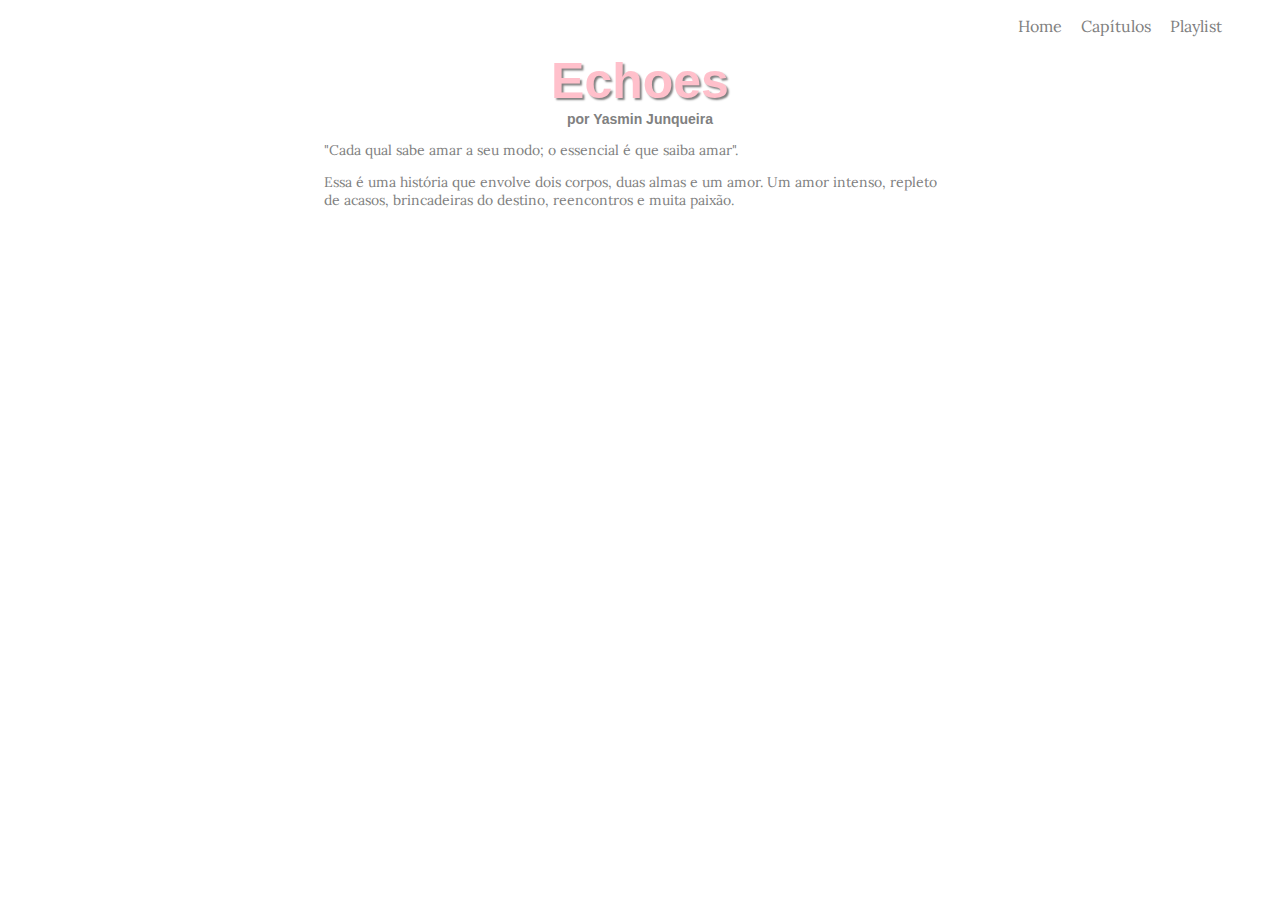
<file: index.html>
<!DOCTYPE html>
<html>
<head>
	<title>Echoes</title>
	<meta charset="utf-8"/>
	<link href="https://fonts.googleapis.com/css?family=Lora" rel="stylesheet">
	<link rel="stylesheet" type="text/css" href="main.css">
	
</head>
<body>
	<ul>
		<li><a href="index.html">Home</a></li>
		<li><a href="capitulos.html">Capítulos</a></li>
		<li><a href="playlist.html">Playlist</a></li>
	</ul>
	<div id="interface">

		<header id="cabecalho">
			<hgroup>
				<h1>Echoes</h1>
				<h2>por Yasmin Junqueira</h2>
			</hgroup>


		</header>

		<article>
			<p>"Cada qual sabe amar a seu modo; o essencial é que saiba amar".</p>

			<p>Essa é uma história que envolve dois corpos, duas almas e um amor. Um amor intenso, repleto de acasos, brincadeiras do destino, reencontros e muita paixão.</p>	
		</article>


	</div>
</body>
</html>
</file>
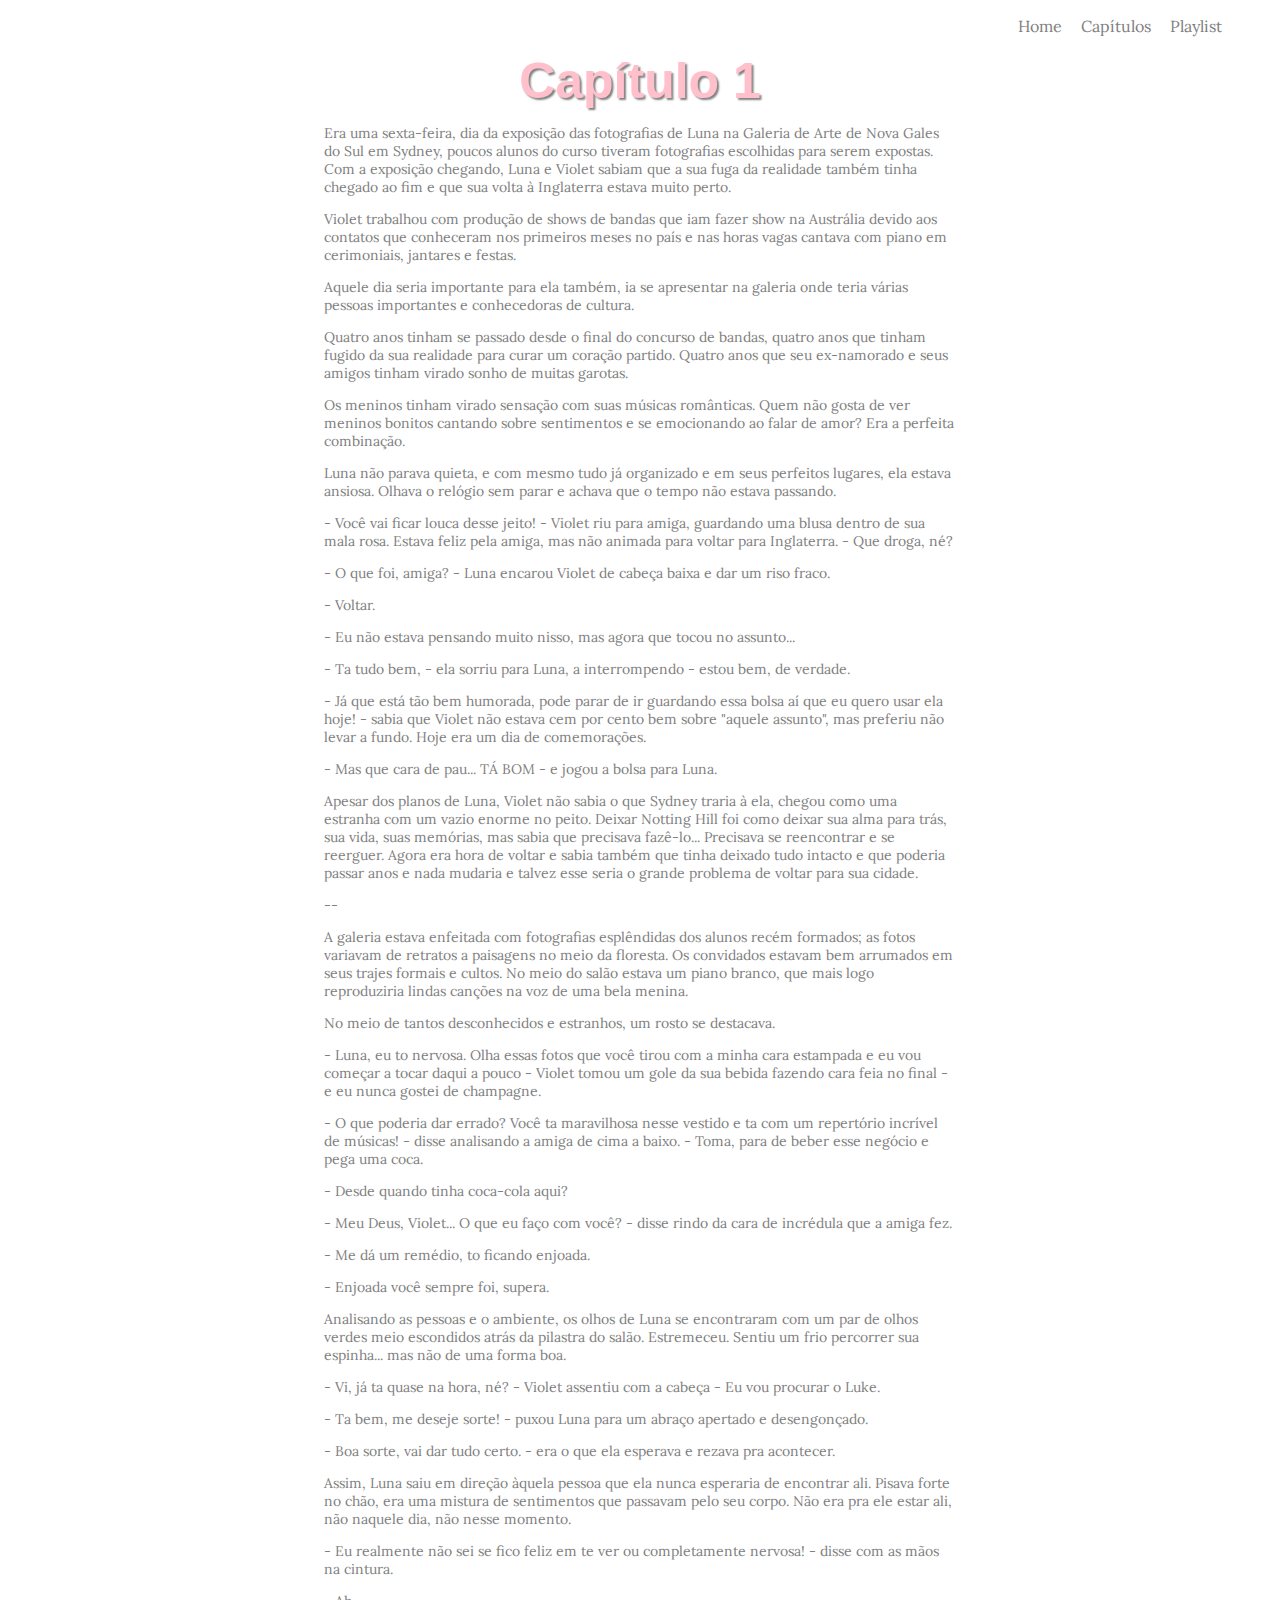
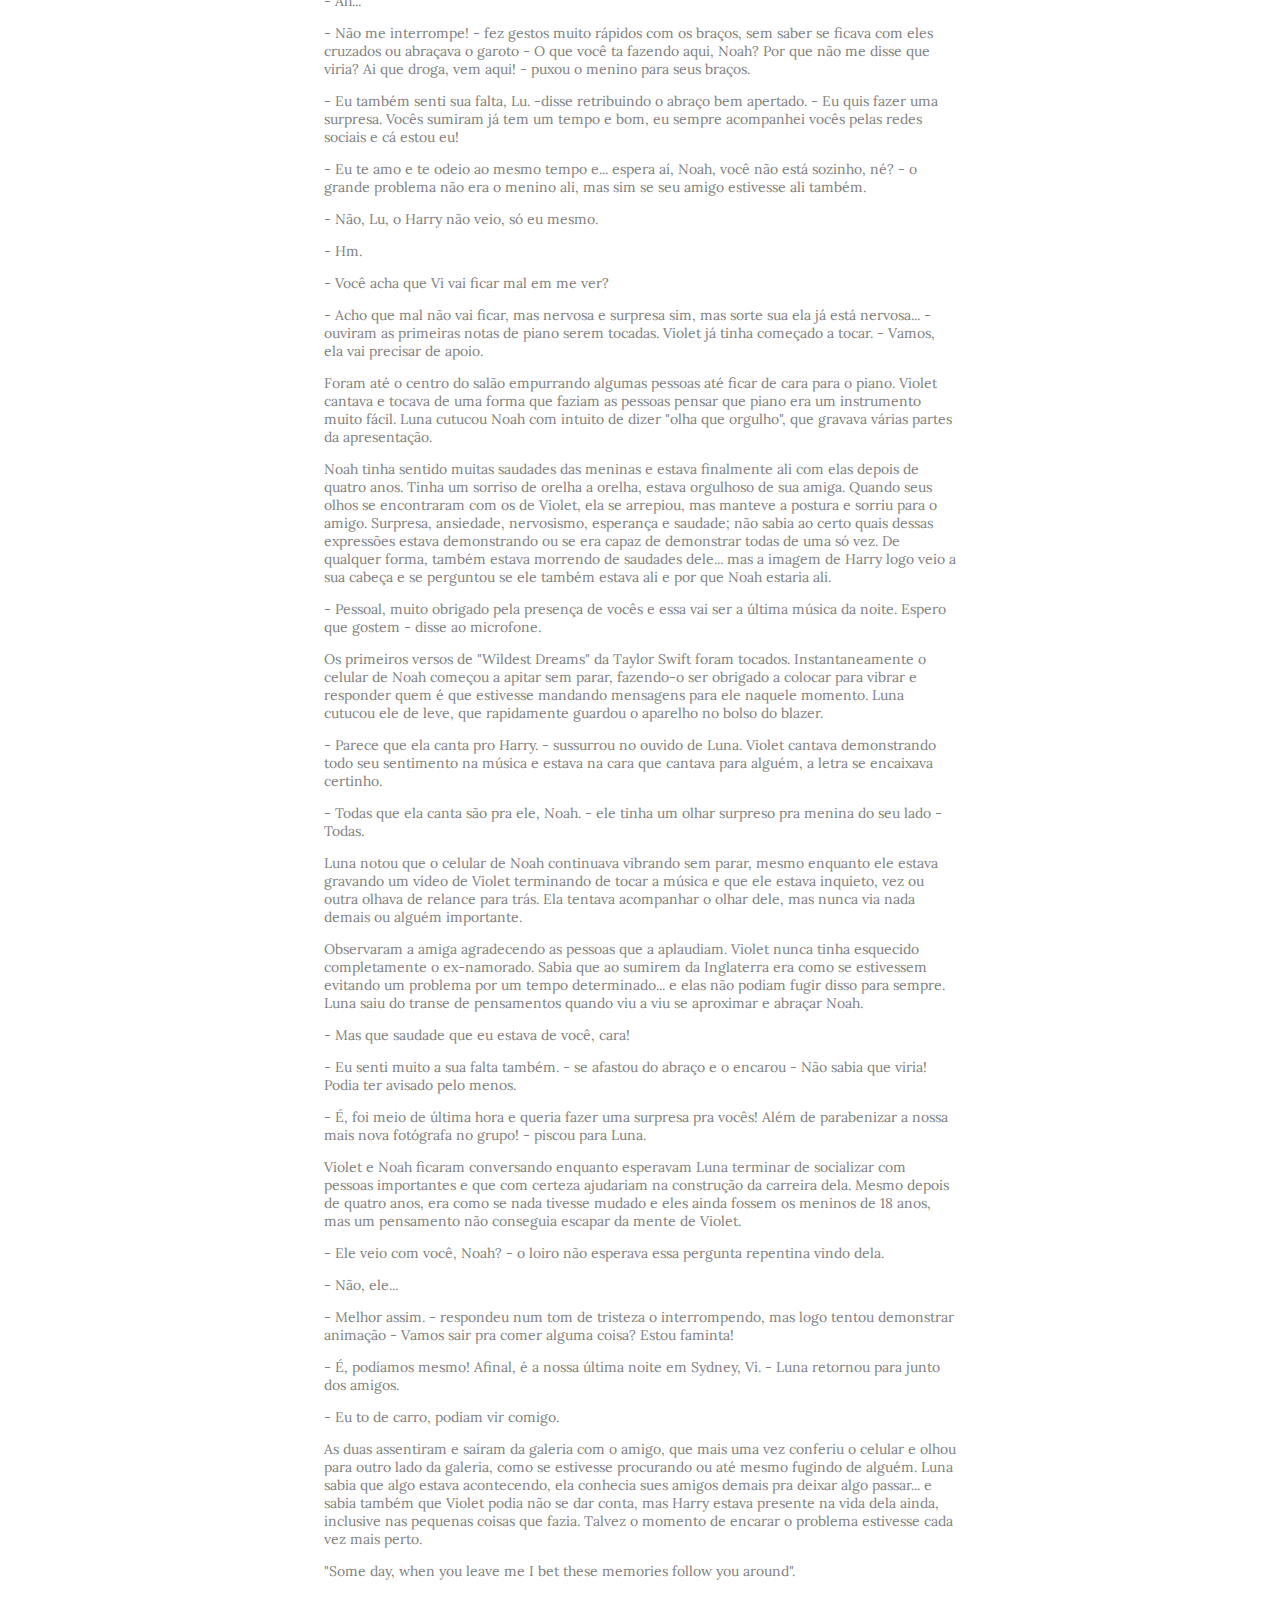
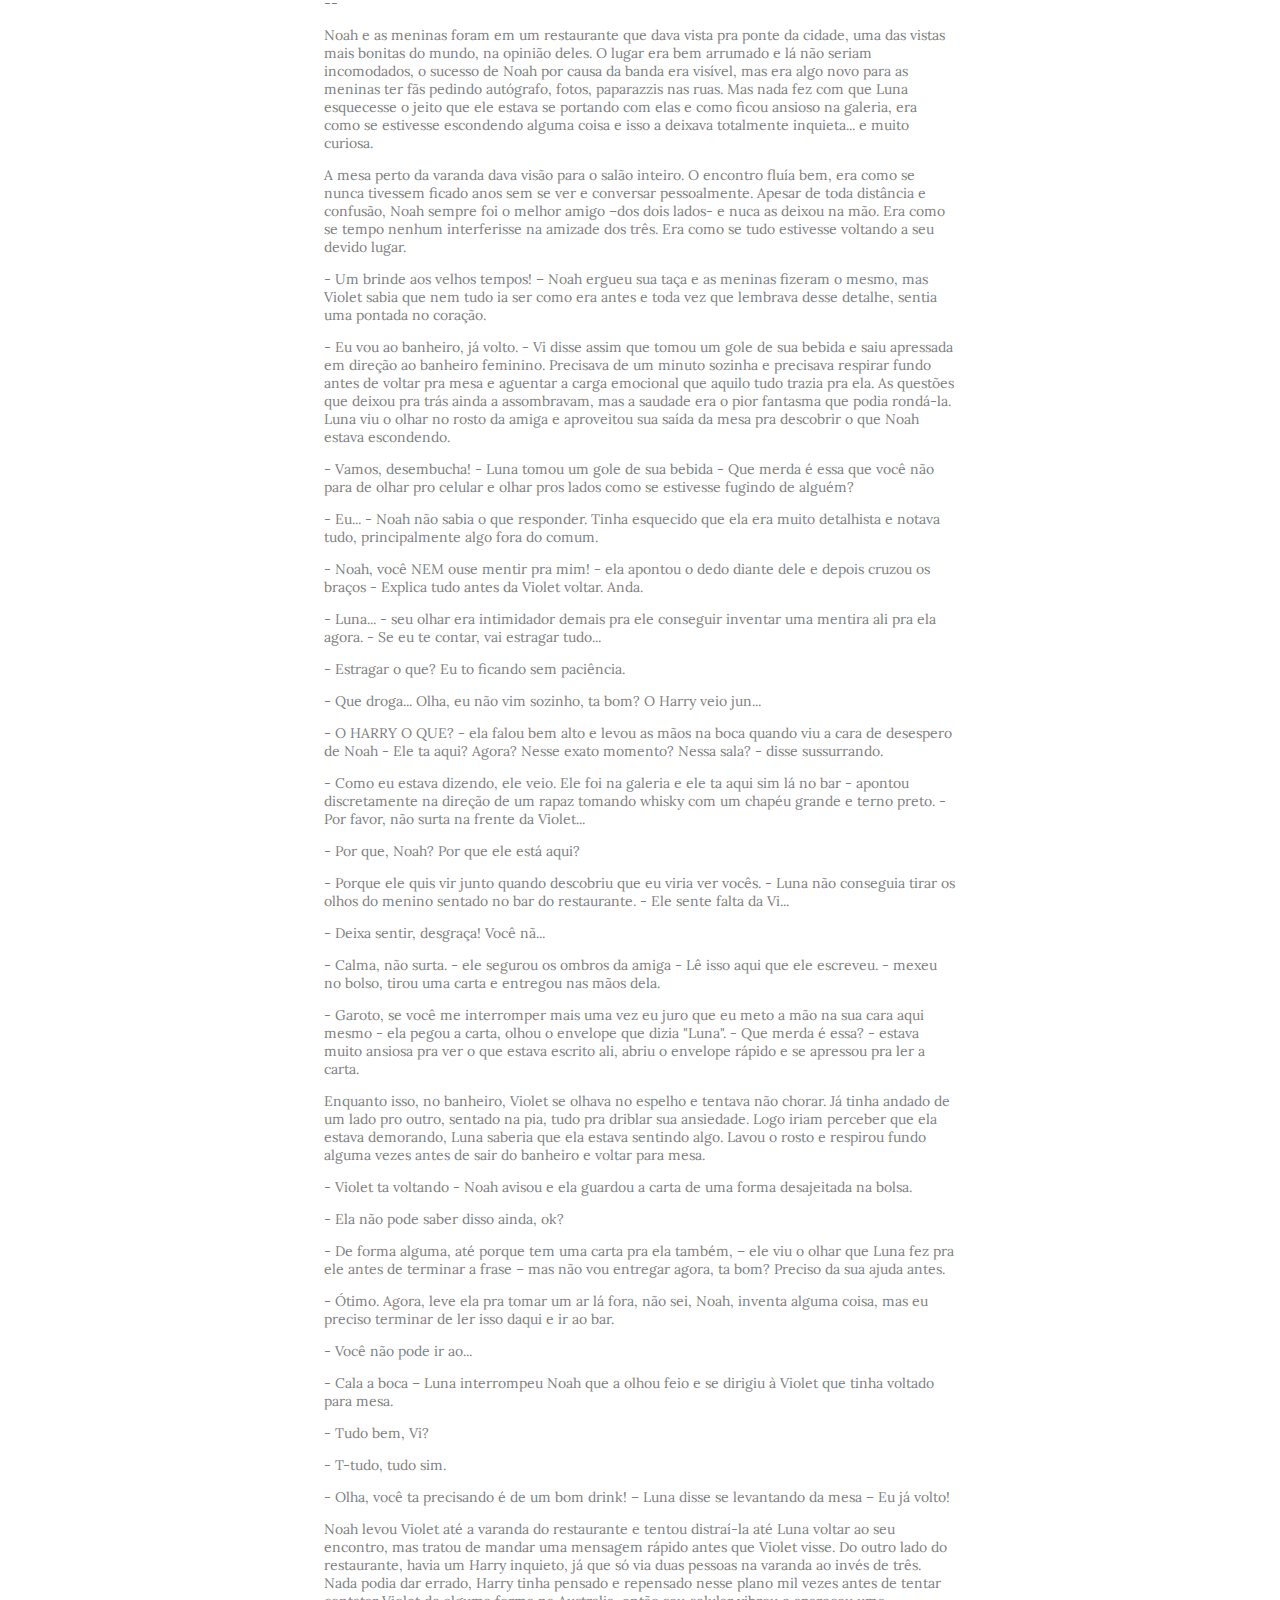
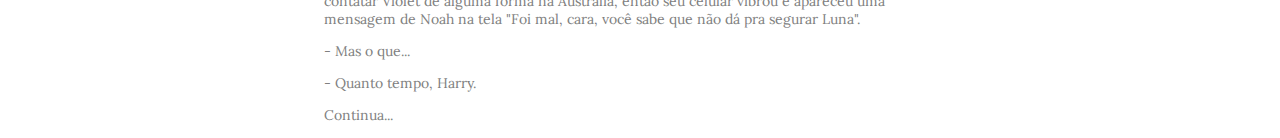
<file: cap1.html>
<!DOCTYPE html>
<html>
<head>
	<title>Capítulo 1</title>
	<meta charset="utf-8"/>
	<link href="https://fonts.googleapis.com/css?family=Lora" rel="stylesheet">
	<link rel="stylesheet" type="text/css" href="cap.css">
</head>
<body>
	<ul>
		<li><a href="index.html">Home</a></li>
		<li><a href="capitulos.html">Capítulos</a></li>
		<li><a href="playlist.html">Playlist</a></li>
	</ul>
	<div id="interface">

		<header id="cabecalho">
			<h1>Capítulo 1</h1>
			<p>Era uma sexta-feira, dia da exposição das fotografias de Luna na Galeria de Arte de Nova Gales do Sul em Sydney, poucos alunos do curso tiveram fotografias escolhidas para serem expostas. Com a exposição chegando, Luna e Violet sabiam que a sua fuga da realidade também tinha chegado ao fim e que sua volta à Inglaterra estava muito perto.</p>

			<p>Violet trabalhou com produção de shows de bandas que iam fazer show na Austrália devido aos contatos que conheceram nos primeiros meses no país e nas horas vagas cantava com piano em cerimoniais, jantares e festas.</p>

			<p>Aquele dia seria importante para ela também, ia se apresentar na galeria onde teria várias pessoas importantes e conhecedoras de cultura.</p>

			<p>Quatro anos tinham se passado desde o final do concurso de bandas, quatro anos que tinham fugido da sua realidade para curar um coração partido. Quatro anos que seu ex-namorado e seus amigos tinham virado sonho de muitas garotas.</p>

			<p>Os meninos tinham virado sensação com suas músicas românticas. Quem não gosta de ver meninos bonitos cantando sobre sentimentos e se emocionando ao falar de amor? Era a perfeita combinação.</p>

			<p>Luna não parava quieta, e com mesmo tudo já organizado e em seus perfeitos lugares, ela estava ansiosa. Olhava o relógio sem parar e achava que o tempo não estava passando.</p>

			<p>- Você vai ficar louca desse jeito! - Violet riu para amiga, guardando uma blusa dentro de sua mala rosa. Estava feliz pela amiga, mas não animada para voltar para Inglaterra. - Que droga, né?</p>

			<p>- O que foi, amiga? - Luna encarou Violet de cabeça baixa e dar um riso fraco.</p>

			<p>- Voltar.</p>

			<p>- Eu não estava pensando muito nisso, mas agora que tocou no assunto...</p>

			<p>- Ta tudo bem, - ela sorriu para Luna, a interrompendo - estou bem, de verdade.</p>

			<p>- Já que está tão bem humorada, pode parar de ir guardando essa bolsa aí que eu quero usar ela hoje! - sabia que Violet não estava cem por cento bem sobre "aquele assunto", mas preferiu não levar a fundo. Hoje era um dia de comemorações.</p>

			<p>- Mas que cara de pau... TÁ BOM - e jogou a bolsa para Luna.</p>

			<p>Apesar dos planos de Luna, Violet não sabia o que Sydney traria à ela, chegou como uma estranha com um vazio enorme no peito. Deixar Notting Hill foi como deixar sua alma para trás, sua vida, suas memórias, mas sabia que precisava fazê-lo... Precisava se reencontrar e se reerguer. Agora era hora de voltar e sabia também que tinha deixado tudo intacto e que poderia passar anos e nada mudaria e talvez esse seria o grande problema de voltar para sua cidade.</p>

			<p>--</p>

			<p>A galeria estava enfeitada com fotografias esplêndidas dos alunos recém formados; as fotos variavam de retratos a paisagens no meio da floresta. Os convidados estavam bem arrumados em seus trajes formais e cultos. No meio do salão estava um piano branco, que mais logo reproduziria lindas canções na voz de uma bela menina.</p>

			<p>No meio de tantos desconhecidos e estranhos, um rosto se destacava.</p>

			<p>- Luna, eu to nervosa. Olha essas fotos que você tirou com a minha cara estampada e eu vou começar a tocar daqui a pouco - Violet tomou um gole da sua bebida fazendo cara feia no final - e eu nunca gostei de champagne.</p>

			<p>- O que poderia dar errado? Você ta maravilhosa nesse vestido e ta com um repertório incrível de músicas! - disse analisando a amiga de cima a baixo. - Toma, para de beber esse negócio e pega uma coca.</p>

			<p>- Desde quando tinha coca-cola aqui?</p>

			<p>- Meu Deus, Violet... O que eu faço com você? - disse rindo da cara de incrédula que a amiga fez.</p>

			<p>- Me dá um remédio, to ficando enjoada.</p>

			<p>- Enjoada você sempre foi, supera.</p>

			<p>Analisando as pessoas e o ambiente, os olhos de Luna se encontraram com um par de olhos verdes meio escondidos atrás da pilastra do salão. Estremeceu. Sentiu um frio percorrer sua espinha... mas não de uma forma boa.</p>

			<p>- Vi, já ta quase na hora, né? - Violet assentiu com a cabeça - Eu vou procurar o Luke.</p>

			<p>- Ta bem, me deseje sorte! - puxou Luna para um abraço apertado e desengonçado.</p>

			<p>- Boa sorte, vai dar tudo certo. - era o que ela esperava e rezava pra acontecer.</p>

			<p>Assim, Luna saiu em direção àquela pessoa que ela nunca esperaria de encontrar ali. Pisava forte no chão, era uma mistura de sentimentos que passavam pelo seu corpo. Não era pra ele estar ali, não naquele dia, não nesse momento.</p>

			<p>- Eu realmente não sei se fico feliz em te ver ou completamente nervosa! - disse com as mãos na cintura.</p>

			<p>- Ah...</p>

			<p>- Não me interrompe! - fez gestos muito rápidos com os braços, sem saber se ficava com eles cruzados ou abraçava o garoto - O que você ta fazendo aqui, Noah? Por que não me disse que viria? Ai que droga, vem aqui! - puxou o menino para seus braços.</p>

			<p>- Eu também senti sua falta, Lu. -disse retribuindo o abraço bem apertado. - Eu quis fazer uma surpresa. Vocês sumiram já tem um tempo e bom, eu sempre acompanhei vocês pelas redes sociais e cá estou eu!</p>

			<p>- Eu te amo e te odeio ao mesmo tempo e... espera aí, Noah, você não está sozinho, né? - o grande problema não era o menino ali, mas sim se seu amigo estivesse ali também.</p>

			<p>- Não, Lu, o Harry não veio, só eu mesmo.</p>

			<p>- Hm.</p>

			<p>- Você acha que Vi vai ficar mal em me ver?</p>

			<p>- Acho que mal não vai ficar, mas nervosa e surpresa sim, mas sorte sua ela já está nervosa... - ouviram as primeiras notas de piano serem tocadas. Violet já tinha começado a tocar. - Vamos, ela vai precisar de apoio.</p>

			<p>Foram até o centro do salão empurrando algumas pessoas até ficar de cara para o piano. Violet cantava e tocava de uma forma que faziam as pessoas pensar que piano era um instrumento muito fácil. Luna cutucou Noah com intuito de dizer "olha que orgulho", que gravava várias partes da apresentação.</p>

			<p>Noah tinha sentido muitas saudades das meninas e estava finalmente ali com elas depois de quatro anos. Tinha um sorriso de orelha a orelha, estava orgulhoso de sua amiga. Quando seus olhos se encontraram com os de Violet, ela se arrepiou, mas manteve a postura e sorriu para o amigo. Surpresa, ansiedade, nervosismo, esperança e saudade; não sabia ao certo quais dessas expressões estava demonstrando ou se era capaz de demonstrar todas de uma só vez. De qualquer forma, também estava morrendo de saudades dele... mas a imagem de Harry logo veio a sua cabeça e se perguntou se ele também estava ali e por que Noah estaria ali.</p>

			<p>- Pessoal, muito obrigado pela presença de vocês e essa vai ser a última música da noite. Espero que gostem - disse ao microfone.</p>

			<p>Os primeiros versos de "Wildest Dreams" da Taylor Swift foram tocados. Instantaneamente o celular de Noah começou a apitar sem parar, fazendo-o ser obrigado a colocar para vibrar e responder quem é que estivesse mandando mensagens para ele naquele momento. Luna cutucou ele de leve, que rapidamente guardou o aparelho no bolso do blazer.</p>

			<p>- Parece que ela canta pro Harry. - sussurrou no ouvido de Luna. Violet cantava demonstrando todo seu sentimento na música e estava na cara que cantava para alguém, a letra se encaixava certinho.</p>

			<p>- Todas que ela canta são pra ele, Noah. - ele tinha um olhar surpreso pra menina do seu lado - Todas.</p>

			<p>Luna notou que o celular de Noah continuava vibrando sem parar, mesmo enquanto ele estava gravando um vídeo de Violet terminando de tocar a música e que ele estava inquieto, vez ou outra olhava de relance para trás. Ela tentava acompanhar o olhar dele, mas nunca via nada demais ou alguém importante.</p>

			<p>Observaram a amiga agradecendo as pessoas que a aplaudiam. Violet nunca tinha esquecido completamente o ex-namorado. Sabia que ao sumirem da Inglaterra era como se estivessem evitando um problema por um tempo determinado... e elas não podiam fugir disso para sempre. Luna saiu do transe de pensamentos quando viu a viu se aproximar e abraçar Noah.</p>

			<p>- Mas que saudade que eu estava de você, cara!</p>

			<p>- Eu senti muito a sua falta também. - se afastou do abraço e o encarou - Não sabia que viria! Podia ter avisado pelo menos.</p>

			<p>- É, foi meio de última hora e queria fazer uma surpresa pra vocês! Além de parabenizar a nossa mais nova fotógrafa no grupo! - piscou para Luna.</p>

			<p>Violet e Noah ficaram conversando enquanto esperavam Luna terminar de socializar com pessoas importantes e que com certeza ajudariam na construção da carreira dela. Mesmo depois de quatro anos, era como se nada tivesse mudado e eles ainda fossem os meninos de 18 anos, mas um pensamento não conseguia escapar da mente de Violet.</p>

			<p>- Ele veio com você, Noah? - o loiro não esperava essa pergunta repentina vindo dela.</p>

			<p>- Não, ele...</p>

			<p>- Melhor assim. - respondeu num tom de tristeza o interrompendo, mas logo tentou demonstrar animação - Vamos sair pra comer alguma coisa? Estou faminta!</p>

			<p>- É, podíamos mesmo! Afinal, é a nossa última noite em Sydney, Vi. - Luna retornou para junto dos amigos.</p>

			<p>- Eu to de carro, podiam vir comigo.</p>

			<p>As duas assentiram e saíram da galeria com o amigo, que mais uma vez conferiu o celular e olhou para outro lado da galeria, como se estivesse procurando ou até mesmo fugindo de alguém. Luna sabia que algo estava acontecendo, ela conhecia sues amigos demais pra deixar algo passar... e sabia também que Violet podia não se dar conta, mas Harry estava presente na vida dela ainda, inclusive nas pequenas coisas que fazia. Talvez o momento de encarar o problema estivesse cada vez mais perto.</p>

			<p>"Some day, when you leave me I bet these memories follow you around".</p>

			<p>--</p>

			<p>Noah e as meninas foram em um restaurante que dava vista pra ponte da cidade, uma das vistas mais bonitas do mundo, na opinião deles. O lugar era bem arrumado e lá não seriam incomodados, o sucesso de Noah por causa da banda era visível, mas era algo novo para as meninas ter fãs pedindo autógrafo, fotos, paparazzis nas ruas. Mas nada fez com que Luna esquecesse o jeito que ele estava se portando com elas e como ficou ansioso na galeria, era como se estivesse escondendo alguma coisa e isso a deixava totalmente inquieta... e muito curiosa.</p>

			<p>A mesa perto da varanda dava visão para o salão inteiro. O encontro fluía bem, era como se nunca tivessem ficado anos sem se ver e conversar pessoalmente. Apesar de toda distância e confusão, Noah sempre foi o melhor amigo –dos dois lados- e nuca as deixou na mão. Era como se tempo nenhum interferisse na amizade dos três. Era como se tudo estivesse voltando a seu devido lugar.</p>

			<p>- Um brinde aos velhos tempos! – Noah ergueu sua taça e as meninas fizeram o mesmo, mas Violet sabia que nem tudo ia ser como era antes e toda vez que lembrava desse detalhe, sentia uma pontada no coração.</p>

			<p>- Eu vou ao banheiro, já volto. - Vi disse assim que tomou um gole de sua bebida e saiu apressada em direção ao banheiro feminino. Precisava de um minuto sozinha e precisava respirar fundo antes de voltar pra mesa e aguentar a carga emocional que aquilo tudo trazia pra ela. As questões que deixou pra trás ainda a assombravam, mas a saudade era o pior fantasma que podia rondá-la. Luna viu o olhar no rosto da amiga e aproveitou sua saída da mesa pra descobrir o que Noah estava escondendo.</p>

			<p>- Vamos, desembucha! - Luna tomou um gole de sua bebida - Que merda é essa que você não para de olhar pro celular e olhar pros lados como se estivesse fugindo de alguém?</p>

			<p>- Eu... - Noah não sabia o que responder. Tinha esquecido que ela era muito detalhista e notava tudo, principalmente algo fora do comum.</p>

			<p>- Noah, você NEM ouse mentir pra mim! - ela apontou o dedo diante dele e depois cruzou os braços - Explica tudo antes da Violet voltar. Anda.</p>

			<p>- Luna... - seu olhar era intimidador demais pra ele conseguir inventar uma mentira ali pra ela agora. - Se eu te contar, vai estragar tudo...</p>

			<p>- Estragar o que? Eu to ficando sem paciência.</p>

			<p>- Que droga... Olha, eu não vim sozinho, ta bom? O Harry veio jun...</p>

			<p>- O HARRY O QUE? - ela falou bem alto e levou as mãos na boca quando viu a cara de desespero de Noah - Ele ta aqui? Agora? Nesse exato momento? Nessa sala? - disse sussurrando.</p>

			<p>- Como eu estava dizendo, ele veio. Ele foi na galeria e ele ta aqui sim lá no bar - apontou discretamente na direção de um rapaz tomando whisky com um chapéu grande e terno preto. - Por favor, não surta na frente da Violet...</p>

			<p>- Por que, Noah? Por que ele está aqui?</p>

			<p>- Porque ele quis vir junto quando descobriu que eu viria ver vocês. - Luna não conseguia tirar os olhos do menino sentado no bar do restaurante. - Ele sente falta da Vi...</p>

			<p>- Deixa sentir, desgraça! Você nã...</p>

			<p>- Calma, não surta. - ele segurou os ombros da amiga - Lê isso aqui que ele escreveu. - mexeu no bolso, tirou uma carta e entregou nas mãos dela.</p>

			<p>- Garoto, se você me interromper mais uma vez eu juro que eu meto a mão na sua cara aqui mesmo - ela pegou a carta, olhou o envelope que dizia "Luna". - Que merda é essa? - estava muito ansiosa pra ver o que estava escrito ali, abriu o envelope rápido e se apressou pra ler a carta.</p>

			<p>Enquanto isso, no banheiro, Violet se olhava no espelho e tentava não chorar. Já tinha andado de um lado pro outro, sentado na pia, tudo pra driblar sua ansiedade. Logo iriam perceber que ela estava demorando, Luna saberia que ela estava sentindo algo. Lavou o rosto e respirou fundo alguma vezes antes de sair do banheiro e voltar para mesa.</p>

			<p>- Violet ta voltando - Noah avisou e ela guardou a carta de uma forma desajeitada na bolsa.</p>

			<p>- Ela não pode saber disso ainda, ok?</p>

			<p>- De forma alguma, até porque tem uma carta pra ela também, – ele viu o olhar que Luna fez pra ele antes de terminar a frase – mas não vou entregar agora, ta bom? Preciso da sua ajuda antes.</p>

			<p>- Ótimo. Agora, leve ela pra tomar um ar lá fora, não sei, Noah, inventa alguma coisa, mas eu preciso terminar de ler isso daqui e ir ao bar.</p>

			<p>- Você não pode ir ao...</p>

			<p>- Cala a boca – Luna interrompeu Noah que a olhou feio e se dirigiu à Violet que tinha voltado para mesa.</p>

			<p>- Tudo bem, Vi?</p>

			<p>- T-tudo, tudo sim.</p>

			<p>- Olha, você ta precisando é de um bom drink! – Luna disse se levantando da mesa – Eu já volto!</p>

			<p>Noah levou Violet até a varanda do restaurante e tentou distraí-la até Luna voltar ao seu encontro, mas tratou de mandar uma mensagem rápido antes que Violet visse. Do outro lado do restaurante, havia um Harry inquieto, já que só via duas pessoas na varanda ao invés de três. Nada podia dar errado, Harry tinha pensado e repensado nesse plano mil vezes antes de tentar contatar Violet de alguma forma na Australia, então seu celular vibrou e apareceu uma mensagem de Noah na tela "Foi mal, cara, você sabe que não dá pra segurar Luna".

				<p>- Mas o que...</p>

				<p>- Quanto tempo, Harry.</p>


				<p>Continua...</p>


			</body>
			</html>
</file>
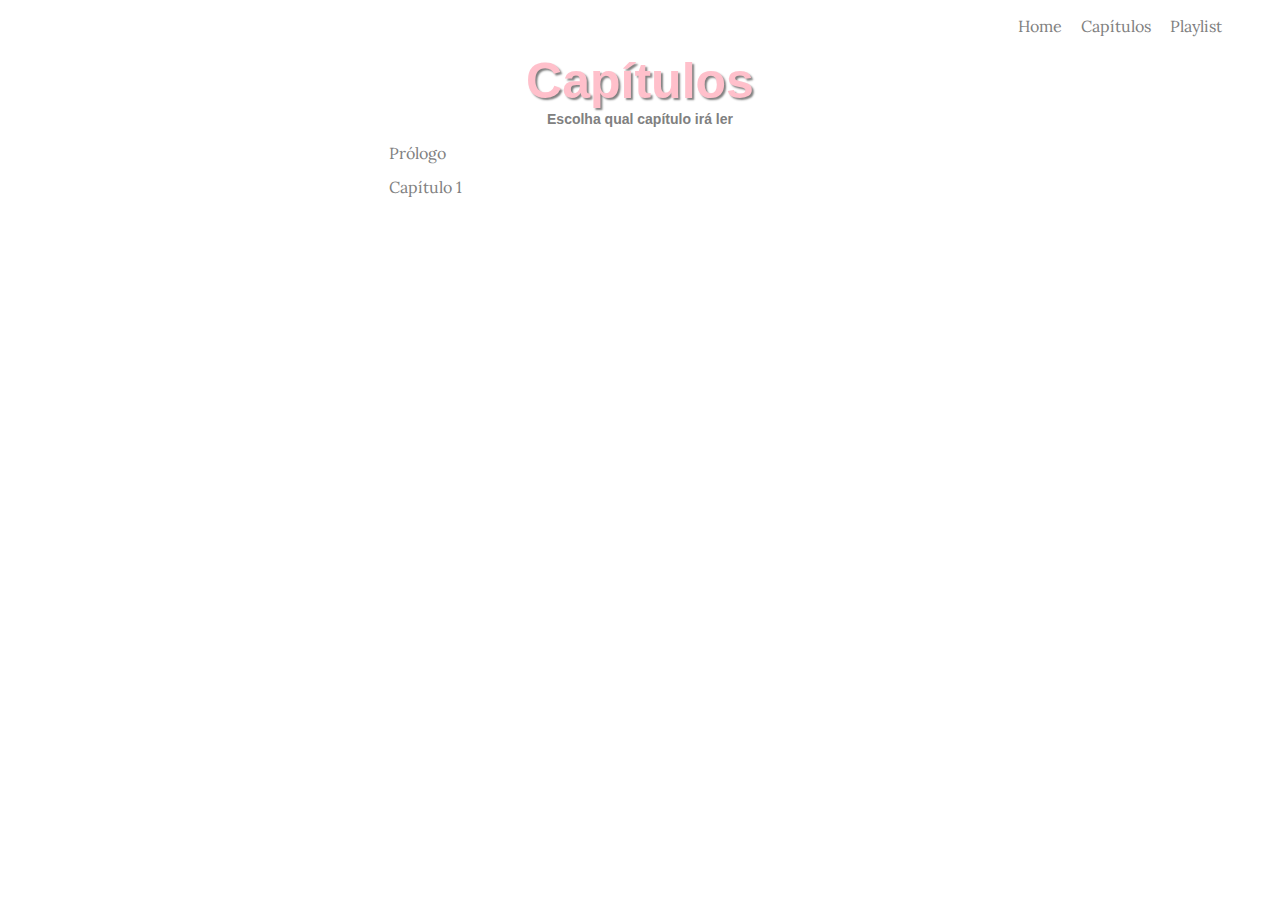
<file: capitulos.html>
<!DOCTYPE html>
<html>
<head>
	<title>Capítulos</title>
	<meta charset="utf-8"/>
	<link href="https://fonts.googleapis.com/css?family=Lora" rel="stylesheet">
	<link rel="stylesheet" type="text/css" href="cap.css">
</head>
<body>
	<ul>
		<li><a href="index.html">Home</a></li>
		<li><a href="capitulos.html">Capítulos</a></li>
		<li><a href="playlist.html">Playlist</a></li>
	</ul>
	<div id="interface">

		<header id="cabecalho">
			<h1>Capítulos</h1>
			<h2>Escolha qual capítulo irá ler</h2>

	<ul class="b">
		<p><li><a href="prologo.html">Prólogo</a></li></p>
		<p><li><a href="cap1.html">Capítulo 1</a></li></p>
	</ul>
		</body>
		</html>
</file>
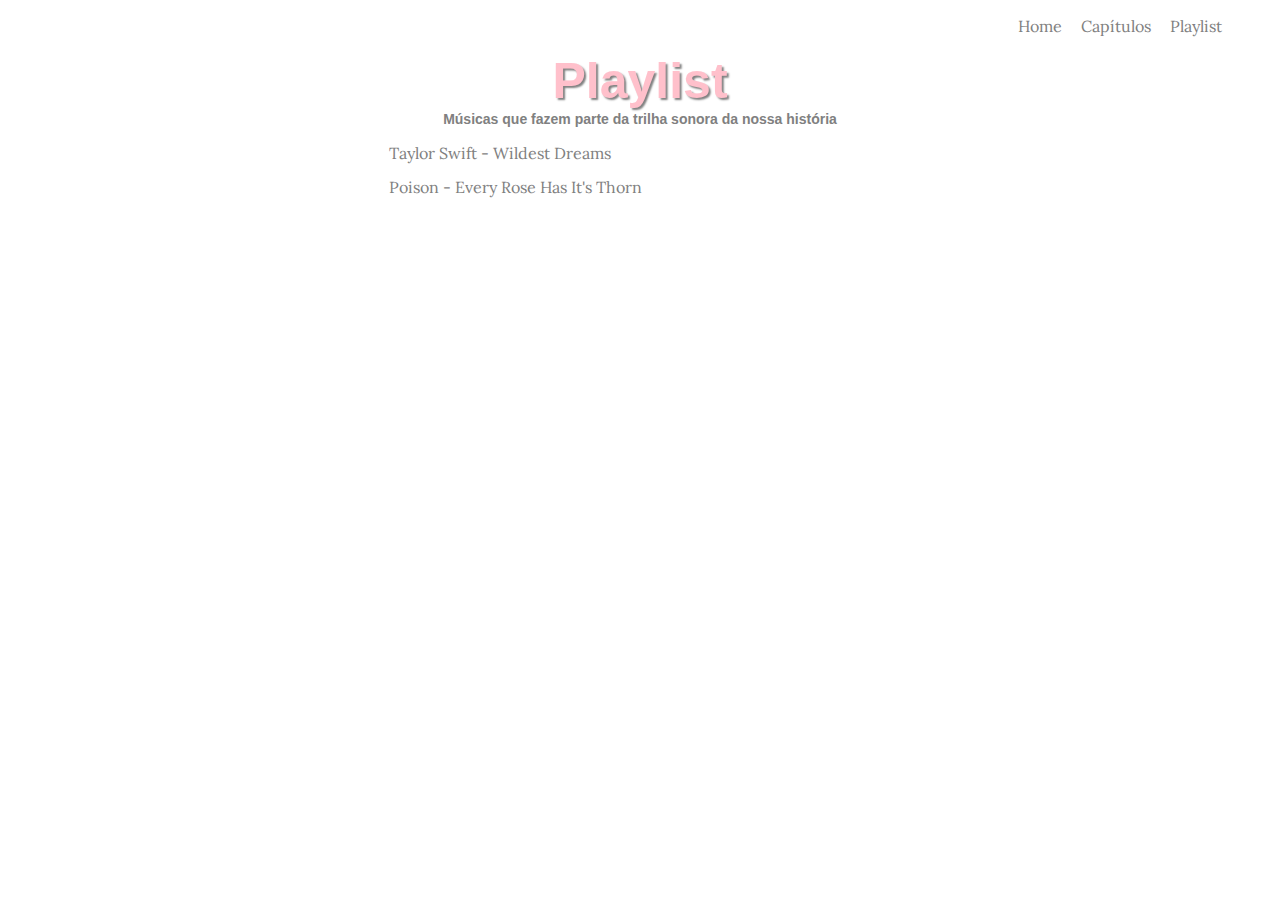
<file: playlist.html>
<!DOCTYPE html>
<html>
<head>
	<title>Playlist</title>
	<meta charset="utf-8"/>
	<link href="https://fonts.googleapis.com/css?family=Lora" rel="stylesheet">
	<link rel="stylesheet" type="text/css" href="play.css">
</head>
<body>
	<ul>
		<li><a href="index.html">Home</a></li>
		<li><a href="capitulos.html">Capítulos</a></li>
		<li><a href="playlist.html">Playlist</a></li>
	</ul>
	<div id="interface">

		<header id="cabecalho">
			<h1>Playlist</h1>
			<h2>Músicas que fazem parte da trilha sonora da nossa história</h2>

	<ul class="a">
		<p><li><a href="https://www.youtube.com/watch?v=IdneKLhsWOQ">Taylor Swift - Wildest Dreams</a></li></p>
		<p><li><a href="https://www.youtube.com/watch?v=gYeZJ9_Hmwg">Poison - Every Rose Has It's Thorn</a></li></p>
		<p><li><a href=""></a></li></p>
	</ul>

</body>
</html>
</file>
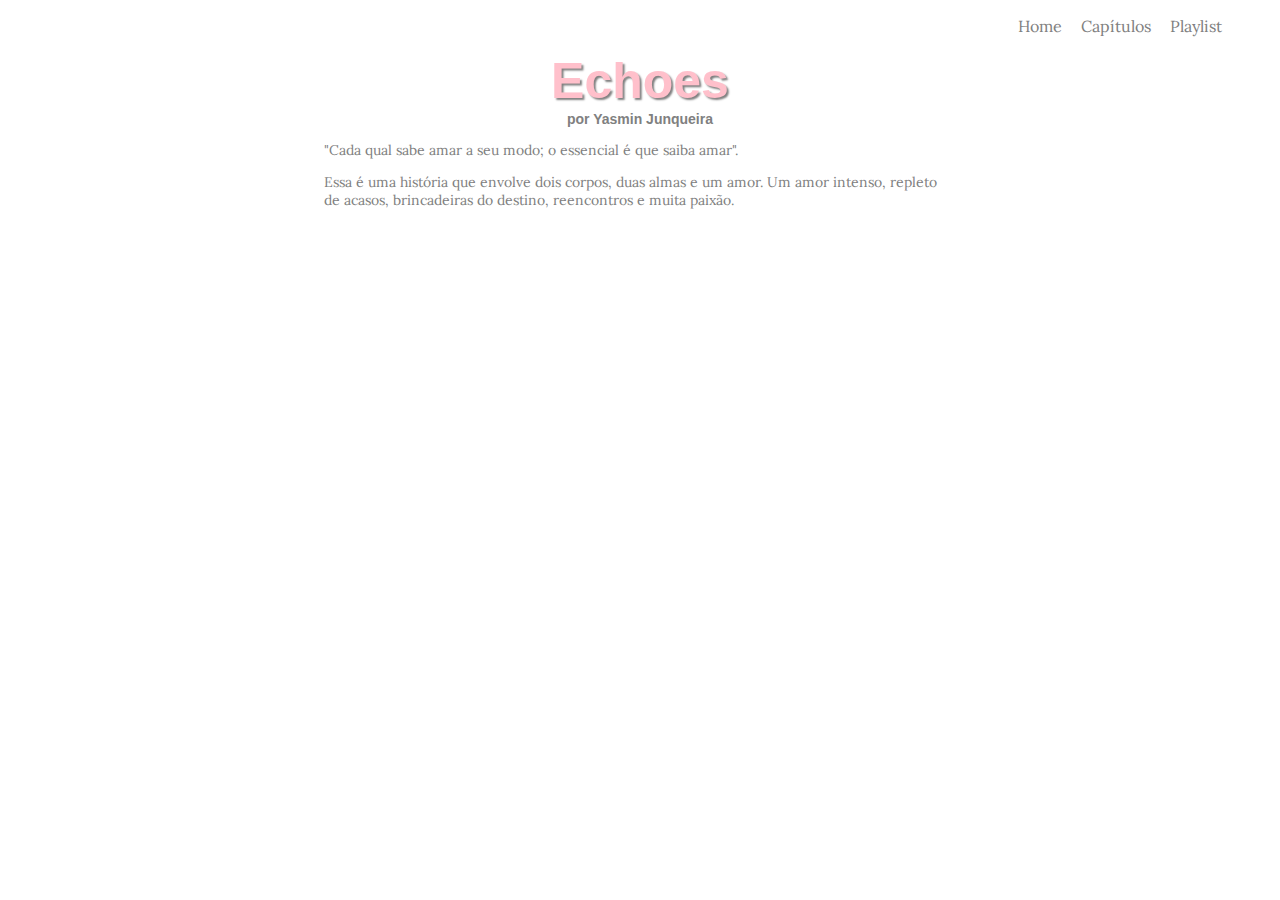
<file: projeto.html>
<!DOCTYPE html>
<html>
<head>
	<title>Echoes</title>
	<meta charset="utf-8"/>
	<link href="https://fonts.googleapis.com/css?family=Lora" rel="stylesheet">
	<link rel="stylesheet" type="text/css" href="main.css">
	
</head>
<body>
	<ul>
		<li><a href="/">Home</a></li>
		<li><a href="capitulos.html">Capítulos</a></li>
		<li><a href="playlist.html">Playlist</a></li>
	</ul>
	<div id="interface">

		<header id="cabecalho">
			<hgroup>
				<h1>Echoes</h1>
				<h2>por Yasmin Junqueira</h2>
			</hgroup>

		</header>

		<article>
			<p>"Cada qual sabe amar a seu modo; o essencial é que saiba amar".</p>

			<p>Essa é uma história que envolve dois corpos, duas almas e um amor. Um amor intenso, repleto de acasos, brincadeiras do destino, reencontros e muita paixão.</p>	
		</article>


	</div>
</body>
</html>
</file>
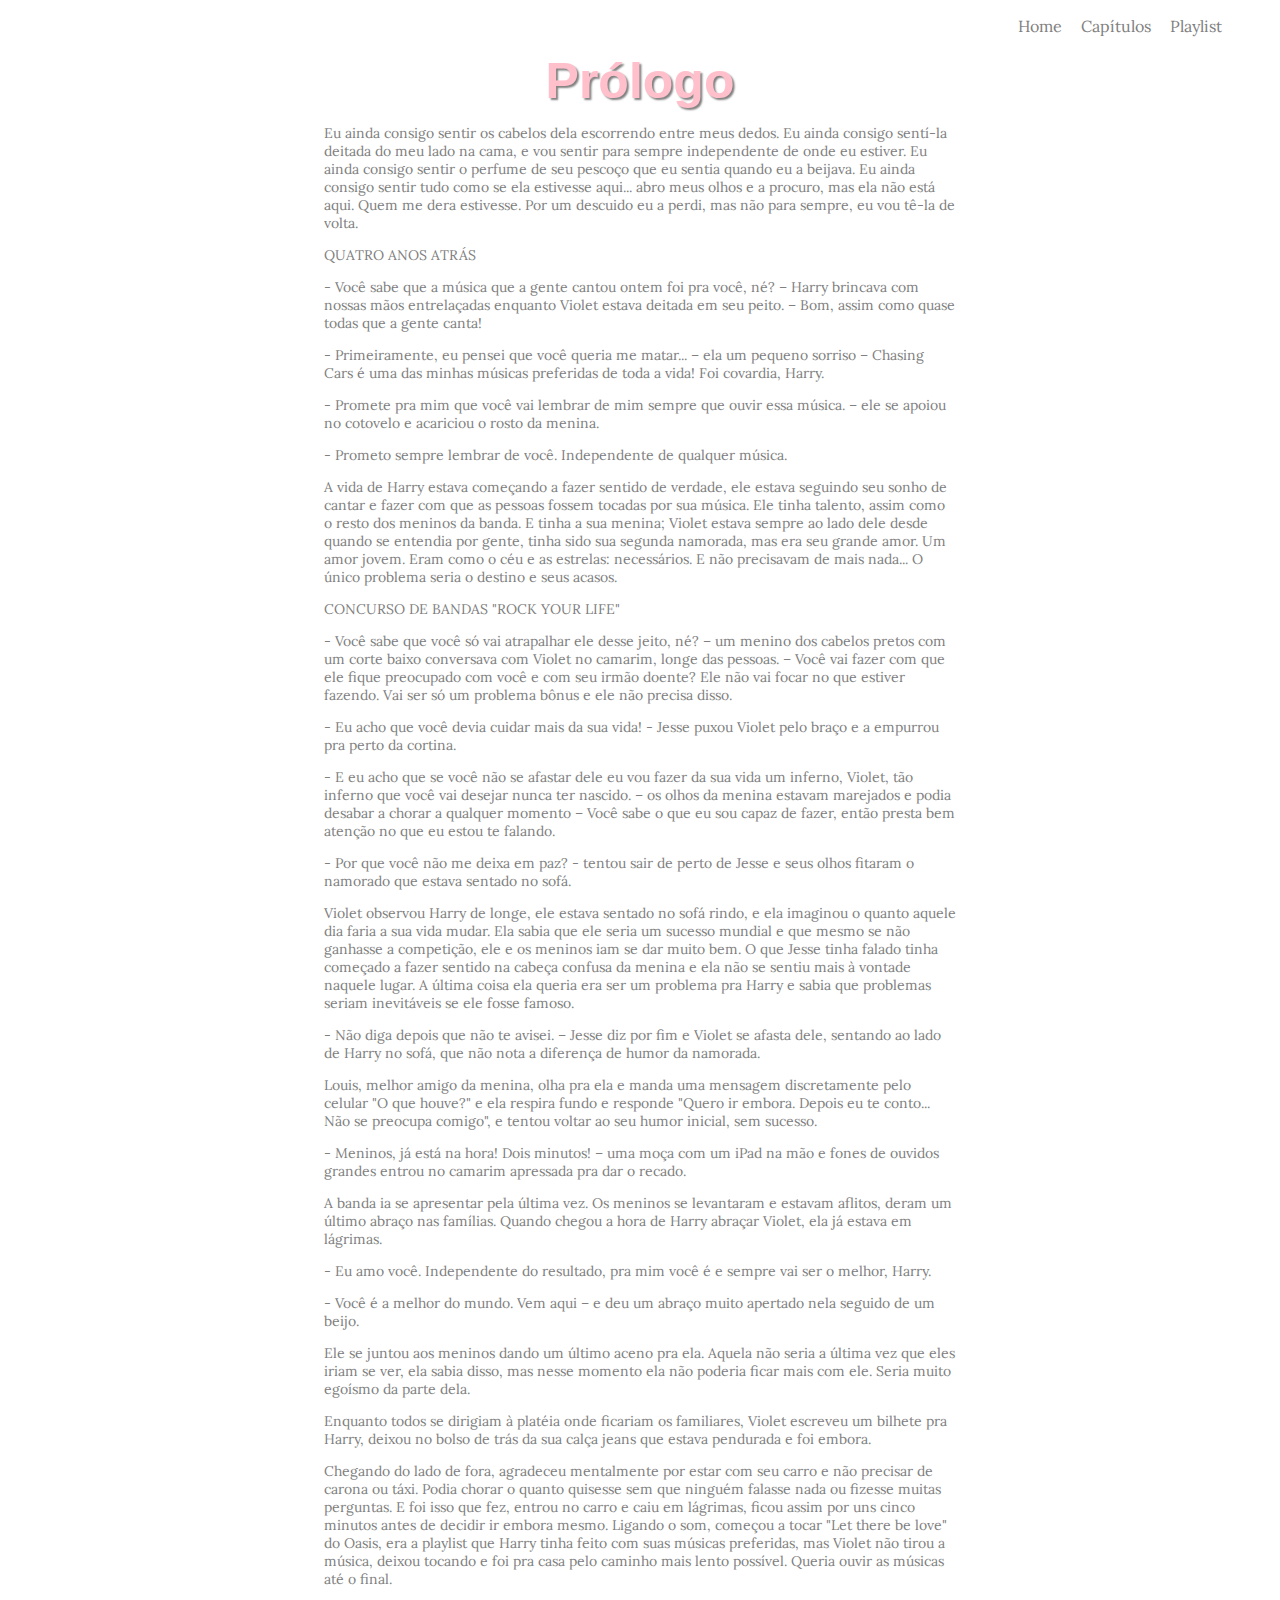
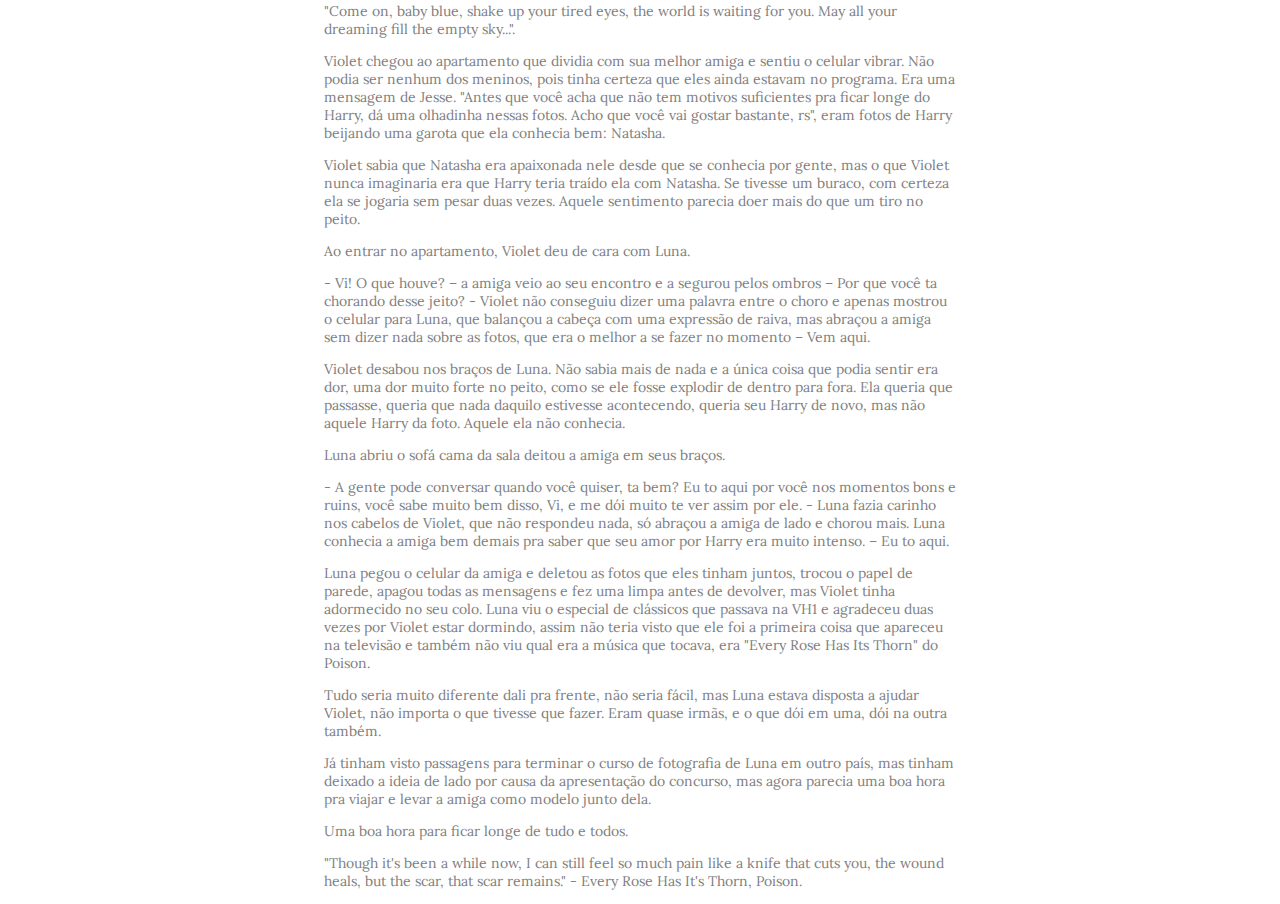
<file: prologo.html>
<!DOCTYPE html>
<html>
<head>
	<title>Capítulos</title>
	<meta charset="utf-8"/>
	<link href="https://fonts.googleapis.com/css?family=Lora" rel="stylesheet">
	<link rel="stylesheet" type="text/css" href="cap.css">
</head>
<body>
	<ul>
		<li><a href="index.html">Home</a></li>
		<li><a href="capitulos.html">Capítulos</a></li>
		<li><a href="playlist.html">Playlist</a></li>
	</ul>
	<div id="interface">

		<header id="cabecalho">
			<h1>Prólogo</h1>
			<p>Eu ainda consigo sentir os cabelos dela escorrendo entre meus dedos. Eu ainda consigo sentí-la deitada do meu lado na cama, e vou sentir para sempre independente de onde eu estiver. Eu ainda consigo sentir o perfume de seu pescoço que eu sentia quando eu a beijava. Eu ainda consigo sentir tudo como se ela estivesse aqui... abro meus olhos e a procuro, mas ela não está aqui. Quem me dera estivesse. Por um descuido eu a perdi, mas não para sempre, eu vou tê-la de volta.</p><p></p>



			<p>QUATRO ANOS ATRÁS</p>

			<p>- Você sabe que a música que a gente cantou ontem foi pra você, né? – Harry brincava com nossas mãos entrelaçadas enquanto Violet estava deitada em seu peito. – Bom, assim como quase todas que a gente canta!</p>

			<p>- Primeiramente, eu pensei que você queria me matar... – ela um pequeno sorriso – Chasing Cars é uma das minhas músicas preferidas de toda a vida! Foi covardia, Harry.</p>

			<p>- Promete pra mim que você vai lembrar de mim sempre que ouvir essa música. – ele se apoiou no cotovelo e acariciou o rosto da menina.</p>

			<p>- Prometo sempre lembrar de você. Independente de qualquer música.</p>

			<p>A vida de Harry estava começando a fazer sentido de verdade, ele estava seguindo seu sonho de cantar e fazer com que as pessoas fossem tocadas por sua música. Ele tinha talento, assim como o resto dos meninos da banda. E tinha a sua menina; Violet estava sempre ao lado dele desde quando se entendia por gente, tinha sido sua segunda namorada, mas era seu grande amor. Um amor jovem. Eram como o céu e as estrelas: necessários. E não precisavam de mais nada... O único problema seria o destino e seus acasos.</p><p></p>



			<p>CONCURSO DE BANDAS "ROCK YOUR LIFE"</p>

			<p>- Você sabe que você só vai atrapalhar ele desse jeito, né? – um menino dos cabelos pretos com um corte baixo conversava com Violet no camarim, longe das pessoas. – Você vai fazer com que ele fique preocupado com você e com seu irmão doente? Ele não vai focar no que estiver fazendo. Vai ser só um problema bônus e ele não precisa disso.</p>

			<p>- Eu acho que você devia cuidar mais da sua vida! - Jesse puxou Violet pelo braço e a empurrou pra perto da cortina.</p>

			<p>- E eu acho que se você não se afastar dele eu vou fazer da sua vida um inferno, Violet, tão inferno que você vai desejar nunca ter nascido. – os olhos da menina estavam marejados e podia desabar a chorar a qualquer momento – Você sabe o que eu sou capaz de fazer, então presta bem atenção no que eu estou te falando.</p>

			<p>- Por que você não me deixa em paz? - tentou sair de perto de Jesse e seus olhos fitaram o namorado que estava sentado no sofá.</p>

			<p>Violet observou Harry de longe, ele estava sentado no sofá rindo, e ela imaginou o quanto aquele dia faria a sua vida mudar. Ela sabia que ele seria um sucesso mundial e que mesmo se não ganhasse a competição, ele e os meninos iam se dar muito bem. O que Jesse tinha falado tinha começado a fazer sentido na cabeça confusa da menina e ela não se sentiu mais à vontade naquele lugar. A última coisa ela queria era ser um problema pra Harry e sabia que problemas seriam inevitáveis se ele fosse famoso.</p>

			<p>- Não diga depois que não te avisei. – Jesse diz por fim e Violet se afasta dele, sentando ao lado de Harry no sofá, que não nota a diferença de humor da namorada.</p>

			<p>Louis, melhor amigo da menina, olha pra ela e manda uma mensagem discretamente pelo celular "O que houve?" e ela respira fundo e responde "Quero ir embora. Depois eu te conto... Não se preocupa comigo", e tentou voltar ao seu humor inicial, sem sucesso.</p>

			<p>- Meninos, já está na hora! Dois minutos! – uma moça com um iPad na mão e fones de ouvidos grandes entrou no camarim apressada pra dar o recado.</p>

			<p>A banda ia se apresentar pela última vez. Os meninos se levantaram e estavam aflitos, deram um último abraço nas famílias. Quando chegou a hora de Harry abraçar Violet, ela já estava em lágrimas.</p>

			<p>- Eu amo você. Independente do resultado, pra mim você é e sempre vai ser o melhor, Harry.</p>

			<p>- Você é a melhor do mundo. Vem aqui – e deu um abraço muito apertado nela seguido de um beijo.</p>

			<p>Ele se juntou aos meninos dando um último aceno pra ela. Aquela não seria a última vez que eles iriam se ver, ela sabia disso, mas nesse momento ela não poderia ficar mais com ele. Seria muito egoísmo da parte dela.</p>

			<p>Enquanto todos se dirigiam à platéia onde ficariam os familiares, Violet escreveu um bilhete pra Harry, deixou no bolso de trás da sua calça jeans que estava pendurada e foi embora.</p>

			<p>Chegando do lado de fora, agradeceu mentalmente por estar com seu carro e não precisar de carona ou táxi. Podia chorar o quanto quisesse sem que ninguém falasse nada ou fizesse muitas perguntas. E foi isso que fez, entrou no carro e caiu em lágrimas, ficou assim por uns cinco minutos antes de decidir ir embora mesmo. Ligando o som, começou a tocar "Let there be love" do Oasis, era a playlist que Harry tinha feito com suas músicas preferidas, mas Violet não tirou a música, deixou tocando e foi pra casa pelo caminho mais lento possível. Queria ouvir as músicas até o final.</p>

			<p>"Come on, baby blue, shake up your tired eyes, the world is waiting for you. May all your dreaming fill the empty sky...".</p>

			<p>Violet chegou ao apartamento que dividia com sua melhor amiga e sentiu o celular vibrar. Não podia ser nenhum dos meninos, pois tinha certeza que eles ainda estavam no programa. Era uma mensagem de Jesse. "Antes que você acha que não tem motivos suficientes pra ficar longe do Harry, dá uma olhadinha nessas fotos. Acho que você vai gostar bastante, rs", eram fotos de Harry beijando uma garota que ela conhecia bem: Natasha.</p>

			<p>Violet sabia que Natasha era apaixonada nele desde que se conhecia por gente, mas o que Violet nunca imaginaria era que Harry teria traído ela com Natasha. Se tivesse um buraco, com certeza ela se jogaria sem pesar duas vezes. Aquele sentimento parecia doer mais do que um tiro no peito.</p>

			<p>Ao entrar no apartamento, Violet deu de cara com Luna.</p>

			<p>- Vi! O que houve? – a amiga veio ao seu encontro e a segurou pelos ombros – Por que você ta chorando desse jeito? - Violet não conseguiu dizer uma palavra entre o choro e apenas mostrou o celular para Luna, que balançou a cabeça com uma expressão de raiva, mas abraçou a amiga sem dizer nada sobre as fotos, que era o melhor a se fazer no momento – Vem aqui.</p>

			<p>Violet desabou nos braços de Luna. Não sabia mais de nada e a única coisa que podia sentir era dor, uma dor muito forte no peito, como se ele fosse explodir de dentro para fora. Ela queria que passasse, queria que nada daquilo estivesse acontecendo, queria seu Harry de novo, mas não aquele Harry da foto. Aquele ela não conhecia.</p>

			<p>Luna abriu o sofá cama da sala deitou a amiga em seus braços.</p>

			<p>- A gente pode conversar quando você quiser, ta bem? Eu to aqui por você nos momentos bons e ruins, você sabe muito bem disso, Vi, e me dói muito te ver assim por ele. - Luna fazia carinho nos cabelos de Violet, que não respondeu nada, só abraçou a amiga de lado e chorou mais. Luna conhecia a amiga bem demais pra saber que seu amor por Harry era muito intenso. – Eu to aqui.</p>

			<p>Luna pegou o celular da amiga e deletou as fotos que eles tinham juntos, trocou o papel de parede, apagou todas as mensagens e fez uma limpa antes de devolver, mas Violet tinha adormecido no seu colo. Luna viu o especial de clássicos que passava na VH1 e agradeceu duas vezes por Violet estar dormindo, assim não teria visto que ele foi a primeira coisa que apareceu na televisão e também não viu qual era a música que tocava, era "Every Rose Has Its Thorn" do Poison.</p>

			<p>Tudo seria muito diferente dali pra frente, não seria fácil, mas Luna estava disposta a ajudar Violet, não importa o que tivesse que fazer. Eram quase irmãs, e o que dói em uma, dói na outra também.</p>

			<p>Já tinham visto passagens para terminar o curso de fotografia de Luna em outro país, mas tinham deixado a ideia de lado por causa da apresentação do concurso, mas agora parecia uma boa hora pra viajar e levar a amiga como modelo junto dela.</p>

			<p>Uma boa hora para ficar longe de tudo e todos.</p>

			<p>"Though it's been a while now, I can still feel so much pain like a knife that cuts you, the wound heals, but the scar, that scar remains." - Every Rose Has It's Thorn, Poison.</p>
		</body>
		</html>
</file>
<file: main.css>
h1 {
	font-family: arial;
	font-size: 50px;
	color: pink;
	text-shadow: 2px 2px 2px grey;
	margin: 0;

}

ul {
	list-style: none;
	padding-right: 50px;
	text-align: right;
	padding-left: 0px;

}

ul li {
	display: inline;
	margin-left: 15px;

}

ul li a {
	text-decoration: none;
	color: grey;
	font-family: 'Lora', serif;
}

#cabecalho {

	text-align: center;
}

#cabecalho h2 {

	font-family: arial;
	font-size: 14px;
	color: grey;
	margin: 1px;
}

p {

	font-family: arial;
	font-size: 14px;
	color: grey;
}

#interface {

	display: block;
	margin-left: auto;
	margin-right: auto;
	width: 50%;

}

#interface article p {

	font-family: 'Lora', serif;

}
</file>
<file: cap.css>
h1 {
	font-family: 'arial';
	font-size: 50px;
	color: pink;
	text-shadow: 2px 2px 2px grey;
	margin: 0;

}

ul {
	list-style: none;
	padding-right: 50px;
	text-align: right;
	padding-left: 0px;

}

ul li {
	display: inline;
	margin-left: 15px;

}

ul li a {
	text-decoration: none;
	color: grey;
	font-family: 'Lora', serif;
}

#cabecalho {

	text-align: center;
}

p {

	font-family: 'Lora', serif;
	font-size: 14px;
	color: grey;
	text-align: left;

}

#interface {

	display: block;
	margin-left: auto;
	margin-right: auto;
	width: 50%;

}

#interface article p {

	font-family: 'Lora', serif;

}

#cabecalho h2 {

	font-family: arial;
	font-size: 14px;
	color: grey;
	margin: 1px;

}

ul.b {

	list-style: :none;
	text-align: left;
	color: grey;
	font-family: 'Lora', serif;
	padding-left: 50px;

}
</file>
<file: play.css>
h1 {
	font-family: arial;
	font-size: 50px;
	color: pink;
	text-shadow: 2px 2px 2px grey;
	margin: 0;

}

ul {
	list-style: none;
	padding-right: 50px;
	text-align: right;
	padding-left: 0px;

}

ul li {
	display: inline;
	margin-left: 15px;

}

ul li a {
	text-decoration: none;
	color: grey;
	font-family: 'Lora', serif;
}

ul.a {
	list-style: :none;
	text-align: left;
	color: grey;
	font-family: 'Lora', serif;
	padding-left: 50px;
}

#cabecalho {

	text-align: center;
}

p {

	font-family: arial;
	font-size: 14px;
	color: grey;
}

#interface {

	display: block;
	margin-left: auto;
	margin-right: auto;
	width: 50%;

}

#interface article p {

	font-family: 'Lora', serif;

}

#cabecalho h2 {

	font-family: arial;
	font-size: 14px;
	color: grey;
	margin: 1px;

}
</file>
